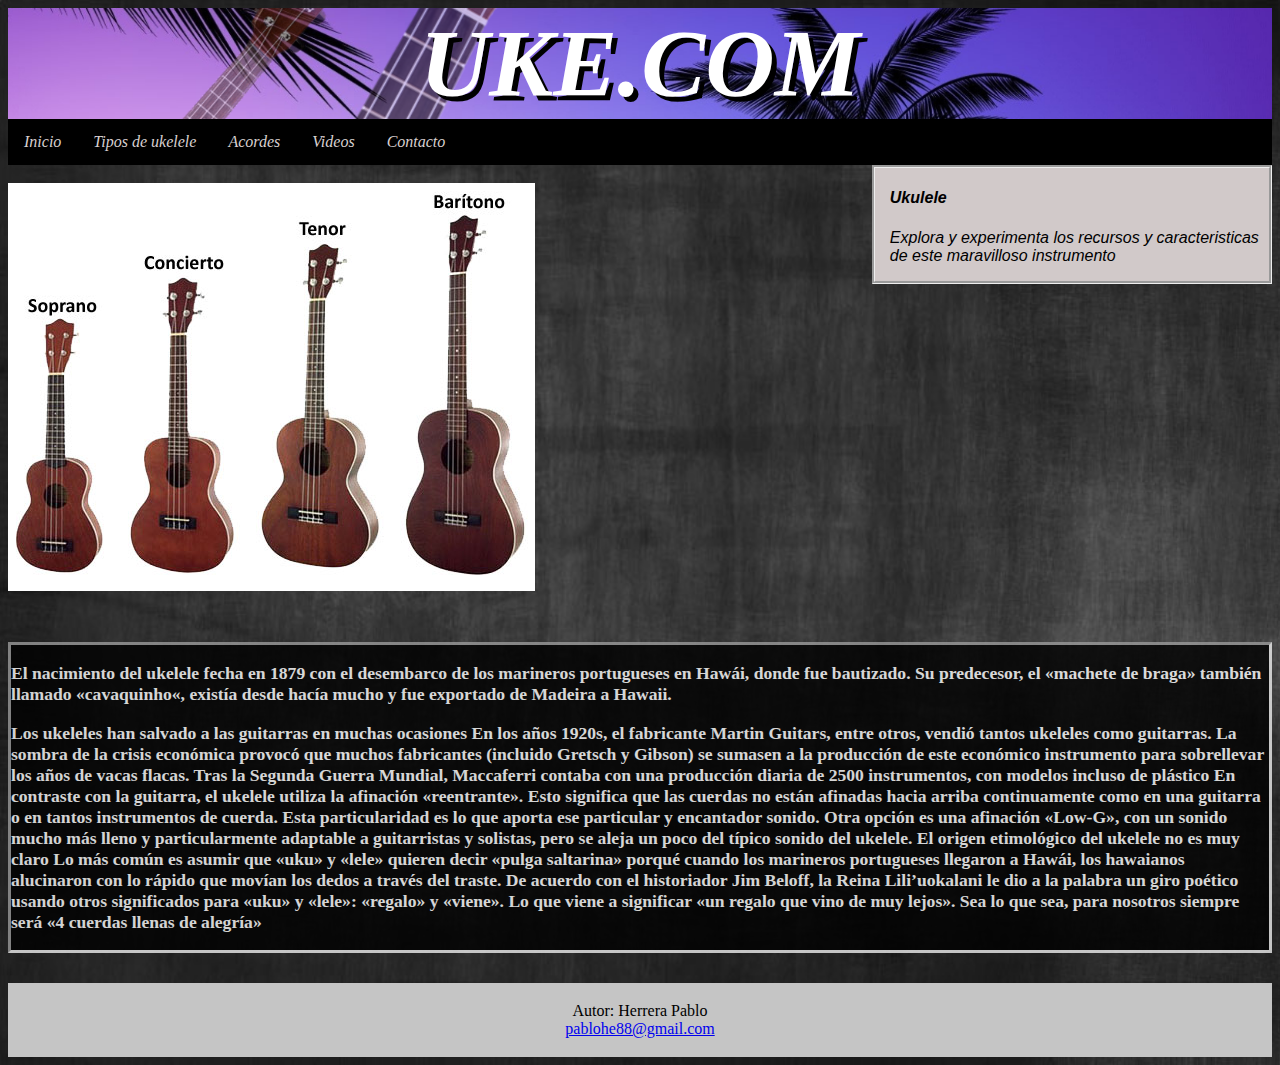
<file: index.html>
<!DOCTYPE html>
<html lang="en">

<head>
    <meta charset="UTF-8">
    <meta http-equiv="X-XUA-Compatible" content="IE=edge">
    <meta name="viewport" content="width=device-width, inicial scale=1.0">
    <title> UKE.COM</title>
    <link rel="stylesheet" href="style.css">
    <script src="1.js"></script>
</head>
    <body>
    <header>
        <h1>UKE.COM</h1>

        <ul>
            <li><a href="index.html">Inicio</a></li>
            <li><a href="tipos de ukelele.html">Tipos de ukelele</a></li>
            <li><a href="acordes.html">Acordes</a></li>
            <li><a href="videos.html">Videos</a></li>
            <li><a href="contacto.html">Contacto</a></li>
        </ul>

        <aside>
            <h4>Ukulele</h4>
            <p>Explora y experimenta los recursos y caracteristicas de este maravilloso instrumento</p>

        </aside>
        <br>
    <img src="tipos-de-ukelele.jpg" alt="Tipos de ukeleles">
        <br>
        <br>
    <h5>
            <p>El nacimiento del ukelele fecha en 1879 con el desembarco de los marineros portugueses en Hawái, donde
                fue bautizado. Su predecesor, el «machete de braga» también llamado «cavaquinho«, existía desde hacía
                mucho y fue exportado de Madeira a Hawaii. </p>
            
                Los ukeleles han salvado a las guitarras en muchas ocasiones
                En los años 1920s, el fabricante Martin Guitars, entre otros, vendió tantos ukeleles como guitarras. La
                sombra de la crisis económica provocó que muchos fabricantes (incluido Gretsch y Gibson) se sumasen a la
                producción de este económico instrumento para sobrellevar los años de vacas flacas. Tras la Segunda
                Guerra Mundial, Maccaferri contaba con una producción diaria de 2500 instrumentos, con modelos incluso
                de plástico
            
                En contraste con la guitarra, el ukelele utiliza la afinación «reentrante». Esto significa que las
                cuerdas no están afinadas hacia arriba continuamente como en una guitarra o en tantos instrumentos de
                cuerda. Esta particularidad es lo que aporta ese particular y encantador sonido. Otra opción es una
                afinación «Low-G», con un sonido mucho más lleno y particularmente adaptable a guitarristas y solistas,
                pero se aleja un poco del típico sonido del ukelele.
    
                El origen etimológico del ukelele no es muy claro
                Lo más común es asumir que «uku» y «lele» quieren decir «pulga saltarina» porqué cuando los marineros
                portugueses llegaron a Hawái, los hawaianos alucinaron con lo rápido que movían los dedos a través del
                traste. De acuerdo con el historiador Jim Beloff, la Reina Lili’uokalani le dio a la palabra un giro
                poético usando otros significados para «uku» y «lele»: «regalo» y «viene». Lo que viene a significar «un
                regalo que vino de muy lejos». Sea lo que sea, para nosotros siempre será «4 cuerdas llenas de alegría»
            </p>
        </h5>
        <footer>
            <p>Autor: Herrera Pablo<br>
            <a href="pablohe88@gmail.com">pablohe88@gmail.com</a></p>
        </footer>

        </html>
</file>
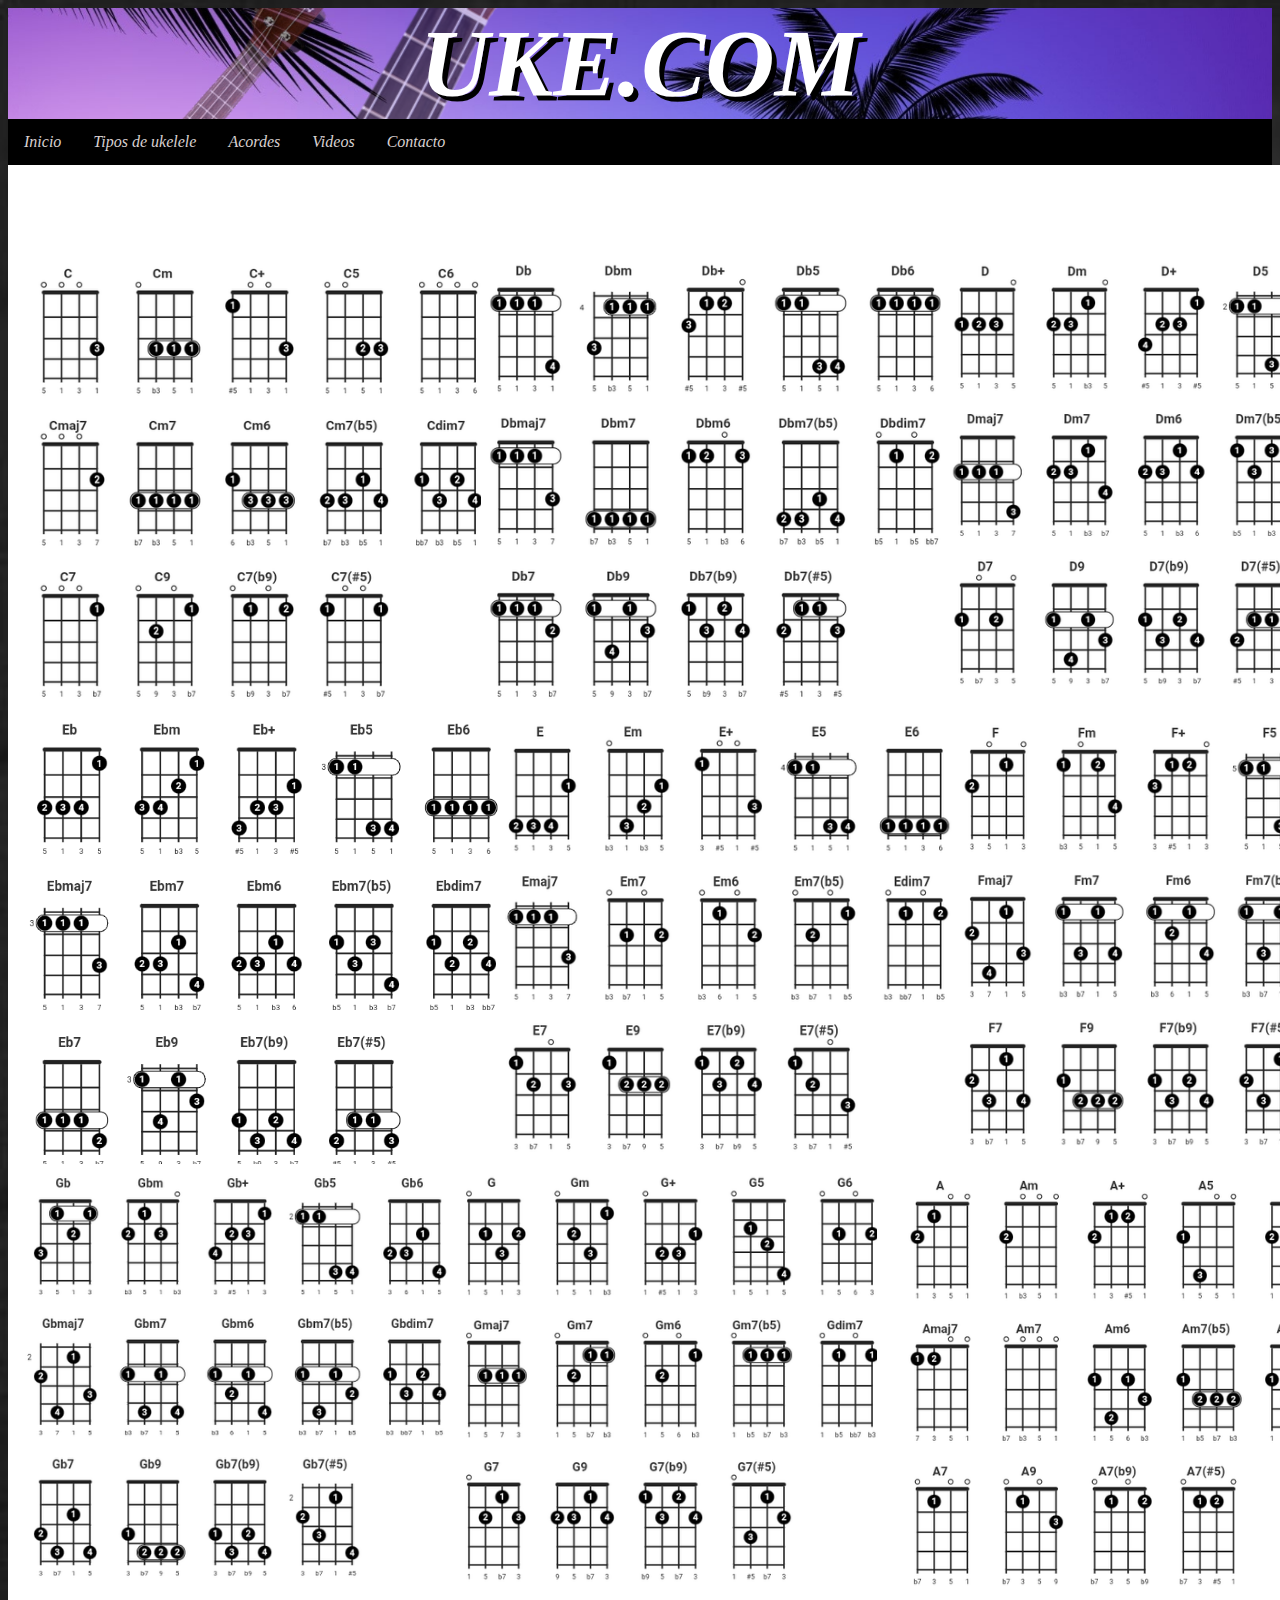
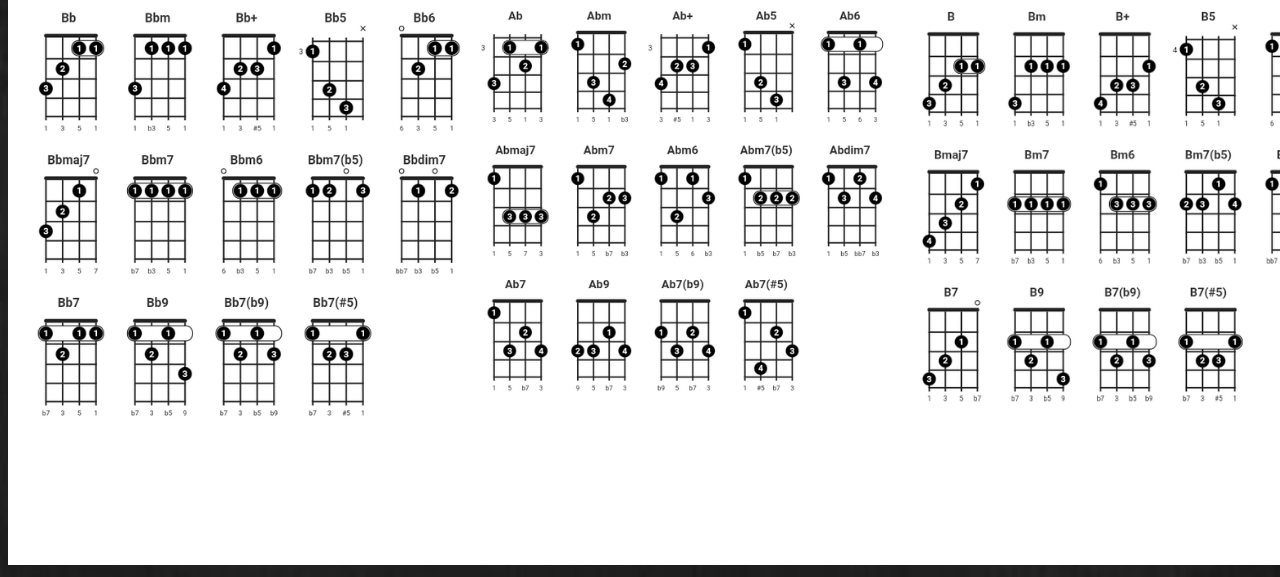
<file: acordes.html>
<!DOCTYPE html>
<html lang="en">
<head>
    <meta charset="UTF-8">
    <meta http-equiv="X-XUA-Compatible" content="IE=edge">
    <meta name="viewport" content="width=device-width, inicial scale=1.0">
    <title> UKE.COM</title>
    <link rel="stylesheet" href="style.css"> 
</head>
<body>
    <header>
        <h1>UKE.COM</h1>
<ul>
    <li><a href="index.html">Inicio</a></li>
    <li><a href="tipos de ukelele.html">Tipos de ukelele</a></li>
    <li><a href="acordes.html">Acordes</a></li>
    <li><a href="videos.html">Videos</a></li>
    <li><a href="contacto.html">Contacto</a></li>
</ul>

</div>
<img src="Acordes.png" alt="Acordes">


</body>
</html>
</file>
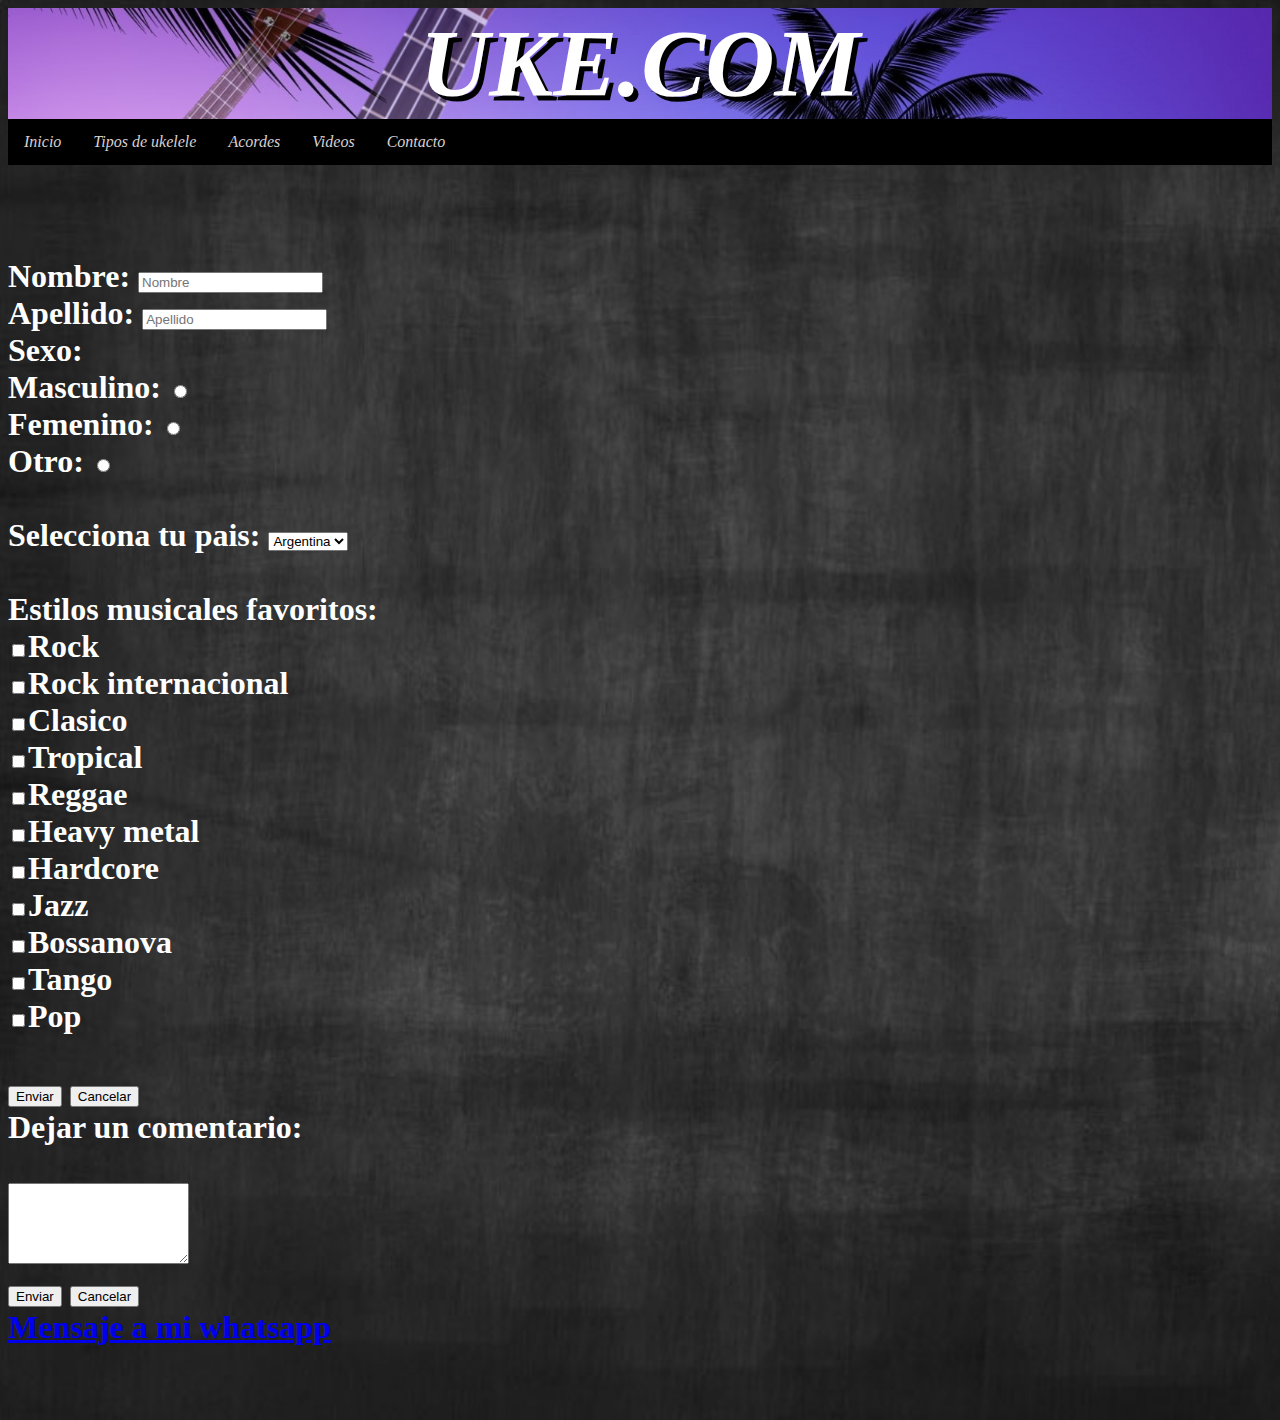
<file: contacto.html>
<!DOCTYPE html>
<html lang="en">

<head>
    <meta charset="UTF-8">
    <meta http-equiv="X-XUA-Compatible" content="IE=edge">
    <meta name="viewport" content="width=device-width, inicial scale=1.0">
    <title> UKE.COM</title>
    <link rel="stylesheet" href="style.css">
</head>
    <body>
    <header>
        <h1>UKE.COM</h1>

        <ul>
            <li><a href="index.html">Inicio</a></li>
            <li><a href="tipos de ukelele.html">Tipos de ukelele</a></li>
            <li><a href="acordes.html">Acordes</a></li>
            <li><a href="videos.html">Videos</a></li>
            <li><a href="contacto.html">Contacto</a></li>
        </ul>
    
    <br>
    <body>
    <h6> 
    <form method="" action="">
        Nombre: <input type="text" name="nombre" placeholder="Nombre">
        <br>
        Apellido: <input type="text" name="apellido" placeholder="Apellido">
        <br>
        Sexo:<br>
        Masculino: <input type="radio" name="masc"><br>
        Femenino: <input type="radio" name="fem"><br>
        Otro: <input type="radio" name="otro"><br>
        <br>
        Selecciona tu pais:
        <select id="pais" name="pais">
            <option value="arg">Argentina</option>
            <option value="uru">Uruguay</option>
            <option value="brar">Brasil</option>
            <option value="boli">Bolivia</option>
        </select>
        <br>
        <br>
        
        Estilos musicales favoritos:<br>
        <input type="checkbox" name="rock">Rock<br>
        <input type="checkbox" name="rock int">Rock internacional<br>
        <input type="checkbox" name="clasico">Clasico<br>
        <input type="checkbox" name="tropical">Tropical<br>
        <input type="checkbox" name="reggae">Reggae<br>
        <input type="checkbox" name="heavy metal">Heavy metal<br>
        <input type="checkbox" name="hardcore">Hardcore<br>
        <input type="checkbox" name="jazz">Jazz<br>
        <input type="checkbox" name="bossanova">Bossanova<br>
        <input type="checkbox" name="tango">Tango<br>
        <input type="checkbox" name="pop">Pop<br>
        
        
        <br>
        <input type="submit" value="Enviar">
        <input type="reset" value="Cancelar">
        <br>
        
        Dejar un comentario:<br>
        
        <br>
        <textarea cols="20" rows="5">
        </textarea>
        <br>
        <input type="submit" value="Enviar">
        <input type="reset" value="Cancelar">
    <br>
    <a href="https://api.whatsapp.com/send?
phone=+543364213752&text=Hola!%20quiero%20contactarme"> Mensaje a mi whatsapp</a>
</h6>





    </body>    

        </html>
</file>
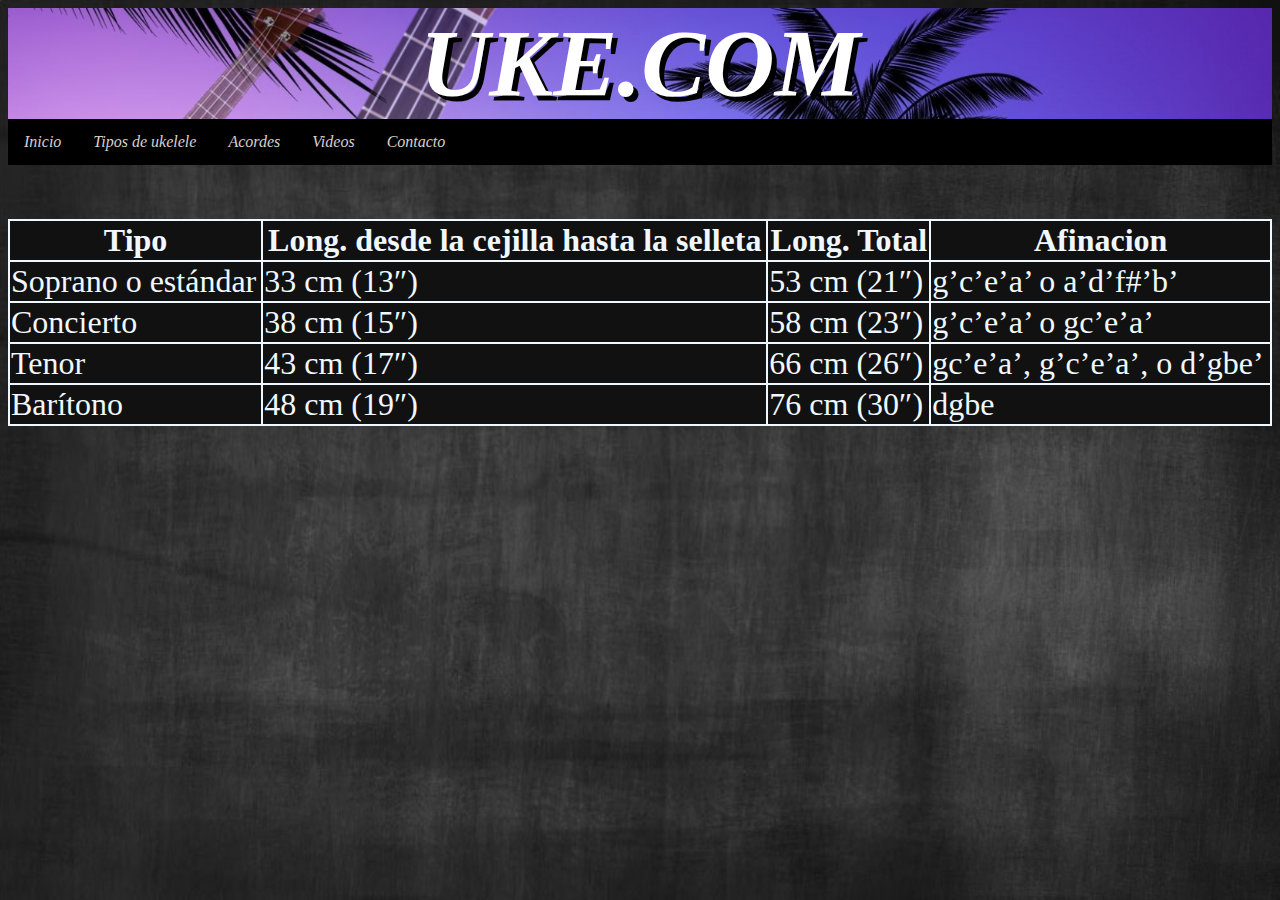
<file: tipos de ukelele.html>
<!DOCTYPE html>
<html lang="en">
<head>
    <meta charset="UTF-8">
    <meta http-equiv="X-XUA-Compatible" content="IE=edge">
    <meta name="viewport" content="width=device-width, inicial scale=1.0">
    <title> UKE.COM</title>
    <link rel="stylesheet" href="style.css"> 
</head>
<body>
    <header>
        <h1>UKE.COM</h1>
<ul>
    <li><a href="index.html">Inicio</a></li>
    <li><a href="tipos de ukelele.html">Tipos de ukelele</a></li>
    <li><a href="acordes.html">Acordes</a></li>
    <li><a href="videos.html">Videos</a></li>
    <li><a href="contacto.html">Contacto</a></li>
  </ul>
  <br>
  <br>
  <br>
  <table>
    <tr>
      <th>Tipo</th>
      <th>Long. desde la cejilla hasta la selleta</th>
      <th>Long. Total</th>
      <th>Afinacion</th>
    </tr>
    <tr>
      <td>Soprano o estándar</td>
      <td>33 cm (13″)</td>
      <td>53 cm (21″)</td>
      <td>g’c’e’a’ o a’d’f#’b’</td>
    </tr>
    <tr>
      <td>Concierto</td>
      <td>38 cm (15″)</td>
      <td>58 cm (23″)</td>
      <td>g’c’e’a’ o gc’e’a’</td>
    </tr>
    <tr>
        <td>Tenor</td>
        <td>43 cm (17″)</td>
        <td>66 cm (26″)</td>
        <td>gc’e’a’, g’c’e’a’, o d’gbe’</td>
      </tr>
      <tr>
        <td>Barítono</td>
        <td>48 cm (19″)</td>
        <td>76 cm (30″)</td>
        <td>dgbe</td>
      </tr>

  </table>

</body>
</html>
</file>
<file: style.css>
body {
  background-image:url(fondo-web-nexun.jpg);
  background-repeat: no-repeat;
  background-size: cover;
  }

  ul {
    list-style-type: none;
    margin: 0;
    padding: 0;
    overflow: hidden;
    background-color: rgb(0, 0, 0);
  }
  
  li {
    float: left;
  }
  
  li a {
    display: block;
    color: rgb(216, 208, 208);
    text-align: center;
    padding: 14px 16px;
    text-decoration: none;
    font-family: a arang;
    font-style: italic;
    text-shadow: rgb(224, 220, 220);
  }
  
  /* Change the link color to #111 (black) on hover */
  li a:hover {
    background-color: #111;
  }
  
video {
    width: 40%;
    height: auto;
    margin: 1%;
    padding: 1%;
  
    }

  h1{
    color: rgb(255, 255, 255);
    font-family:a arang;
    font-size: 600%;
    text-align: center;
    font-style: italic;
    text-shadow: 5px 5px rgb(0, 0, 0);
    background-repeat: no-repeat;
    backface-visibility: visible;
    margin: 0%;
    padding: 0%;
    background-image: url(Fondo.png);
    background-size: cover;
    
  }
  h2{
    color:rgb(255, 255, 255);
    font-size:0,1cm;
    font-family:Candara;
    text-shadow: #111;
    text-align: left;
  }

  aside{
  
    width: 30%;
    padding-left: 15px;
    margin-left: 15px;
    float: right;
    font-style: italic;
    background-color: rgb(118, 84, 134);
    font-family: Candara;
    color: black;
    position:-webkit-sticky;
    border-style: groove;
    
  }


aside {
    width: 30%;
    padding-left: 15px;
    margin-left: 15px;
    float: right;
    font-family: sans-serif;
    font-style: italic;
    background-color: rgb(209, 201, 201);
    opacity:0,3;
    table-layout: auto;
  }
h5{
  font-family: Candara;
  color: rgb(255, 255, 255);
  font-size: 110%;
  border-style: inset;
  background-color: black;
  opacity: 0.8;
}
img{
  size: 2cm;
}
footer {
  text-align: center;
  padding: 3px;
  background-color: rgb(197, 197, 197);
  opacity: 0,9;
  color: rgb(0, 0, 0);
  font-family: Candara;
}
table, td, th {
  border: 2px solid;
}

table {
  width: 100%;
  border-collapse: collapse;
  background-color: #111;
  opacity: 0,6;
  font-family: Candara;
  font-size: xx-large;
  color:aliceblue
}
h6{ 
  font-family: Candara;
  color: white;
  font-size: 200%;

}
</file>
